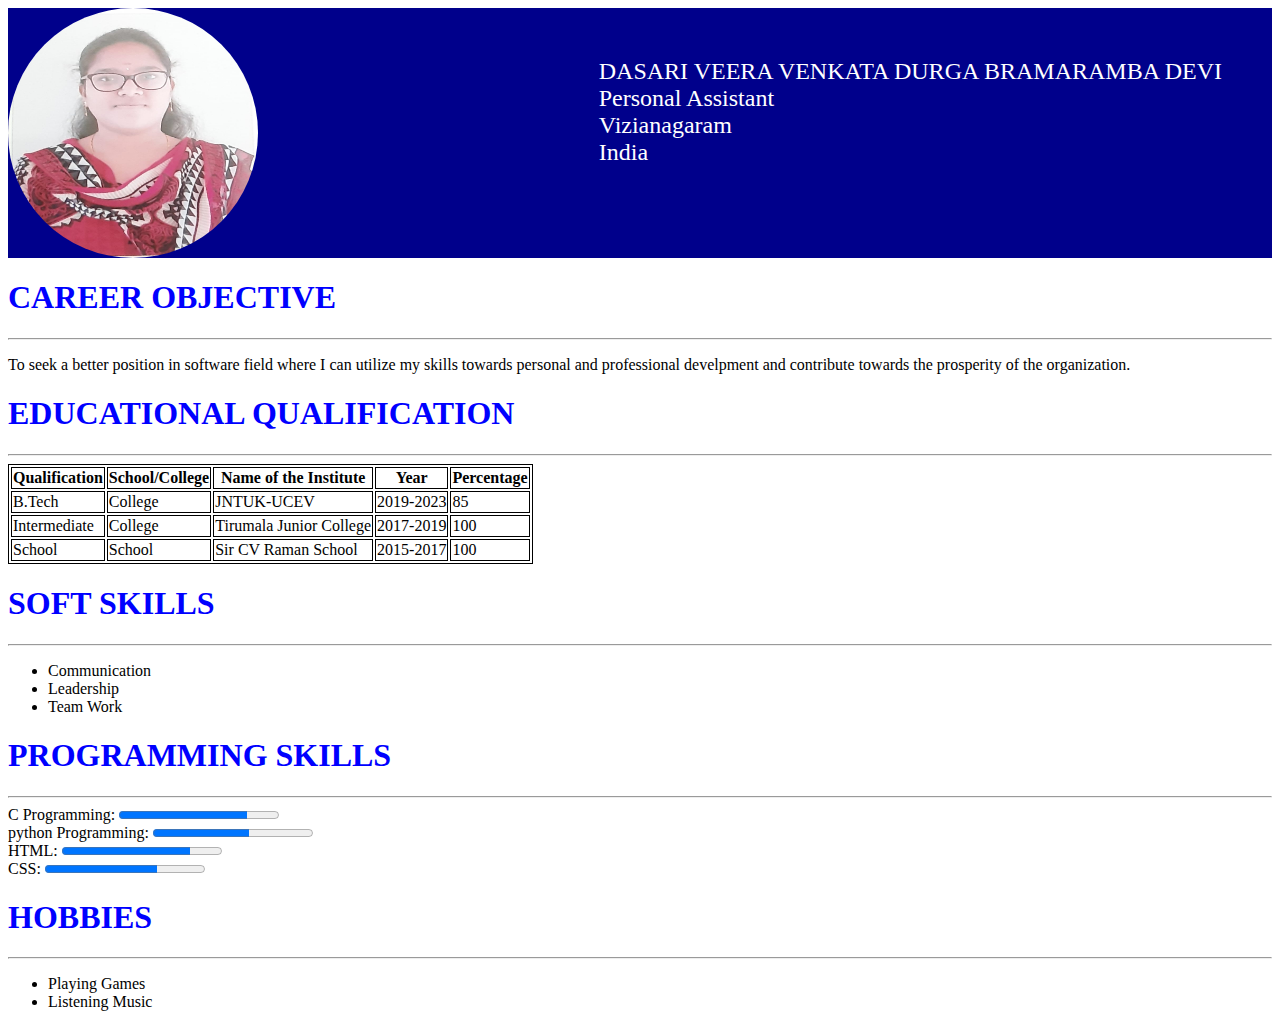
<file: index.html>
<html>
<head>
	<link rel="stylesheet" type="text/css" href="./resume_style.css">
	<title>Resume</title>
</head>
<style>
	img {
	border-radius: 50%;
	width:250px;
	height:250px;
	vertical-align: middle;
}
.div1{
	background-color: darkblue;
}
.para{
	font-size: 150%;
	color: white;
	float: right;
	margin-right: 50px;
	margin-top: 50px;
}
.career{
	color: blue;
}
.intern{
	color: blue;
}
.executive{
	font-size: 120%;
}
table,th,td{
	border: 1px solid black;
}
.education{
	color: blue;
}
.softskill{
	color: blue;
}
.programskill{
	color: blue;
}
.hardskill{
	color: blue;
}
.hobbies{
	color: blue;
}
<!DOCTYPE html>
<html>
<head>

</style>
<body>
	<div class="div1">
	<img src="devi.jpg" width="200px" ,height="200px">
	<p class="para">DASARI VEERA VENKATA DURGA BRAMARAMBA DEVI<br>
	Personal Assistant<br>
	Vizianagaram<br>
	India</p>
</div>
<div>
	<h1 class="career">CAREER OBJECTIVE</h1>
	<hr>
	<p>To seek a better position in software field where I can utilize my skills towards personal and professional develpment and contribute towards the prosperity of the organization.</p>
</div>
<div>
	<h1 class="education">EDUCATIONAL QUALIFICATION</h1>
	<hr>
	<table>
		<tr>
			<th><b>Qualification</b></th>
			<th><b>School/College</b></th>
			<th><b>Name of the Institute</b></th>
			<th><b>Year</b></th>
			<th><b>Percentage</b></th>
		</tr>
		<tr>
			<td>B.Tech</td>
			<td>College</td>
			<td>JNTUK-UCEV</td>
			<td>2019-2023</td>
			<td>85</td>
		</tr>
		<tr>
			<td>Intermediate</td>
			<td>College</td>
			<td>Tirumala Junior College</td>
			<td>2017-2019</td>
			<td>100</td>
		</tr>
		<tr>
			<td>School</td>
			<td>School</td>
			<td>Sir CV Raman School</td>
			<td>2015-2017</td>
			<td>100</td>
		</tr>
	</table>
	<h1 class="softskill">SOFT SKILLS</h1>
	<hr>
	<ul>
		<li>Communication</li>
		<li>Leadership</li>
		<li>Team Work</li>
	</ul>
	<h1 class="programskill">PROGRAMMING SKILLS</h1>
	<hr>
	<label for="C">C Programming:</label>
	<progress value="80" max="100"></progress>
	<br>
	<label for="python">python Programming:</label>
	<progress value="60" max="100"></progress>
	<br>
	<label for="HTML">HTML:</label>
	<progress value="80" max="100"></progress>
	<br>
	<label for="CSS">CSS:</label>
	<progress value="70" max="100"></progress>
	<h1 class="hobbies">HOBBIES</h1>
	<hr>
	<ul>
		<li>Playing Games</li>
		<li>Listening Music</li>
	</ul>
</body>
</html>
</file>
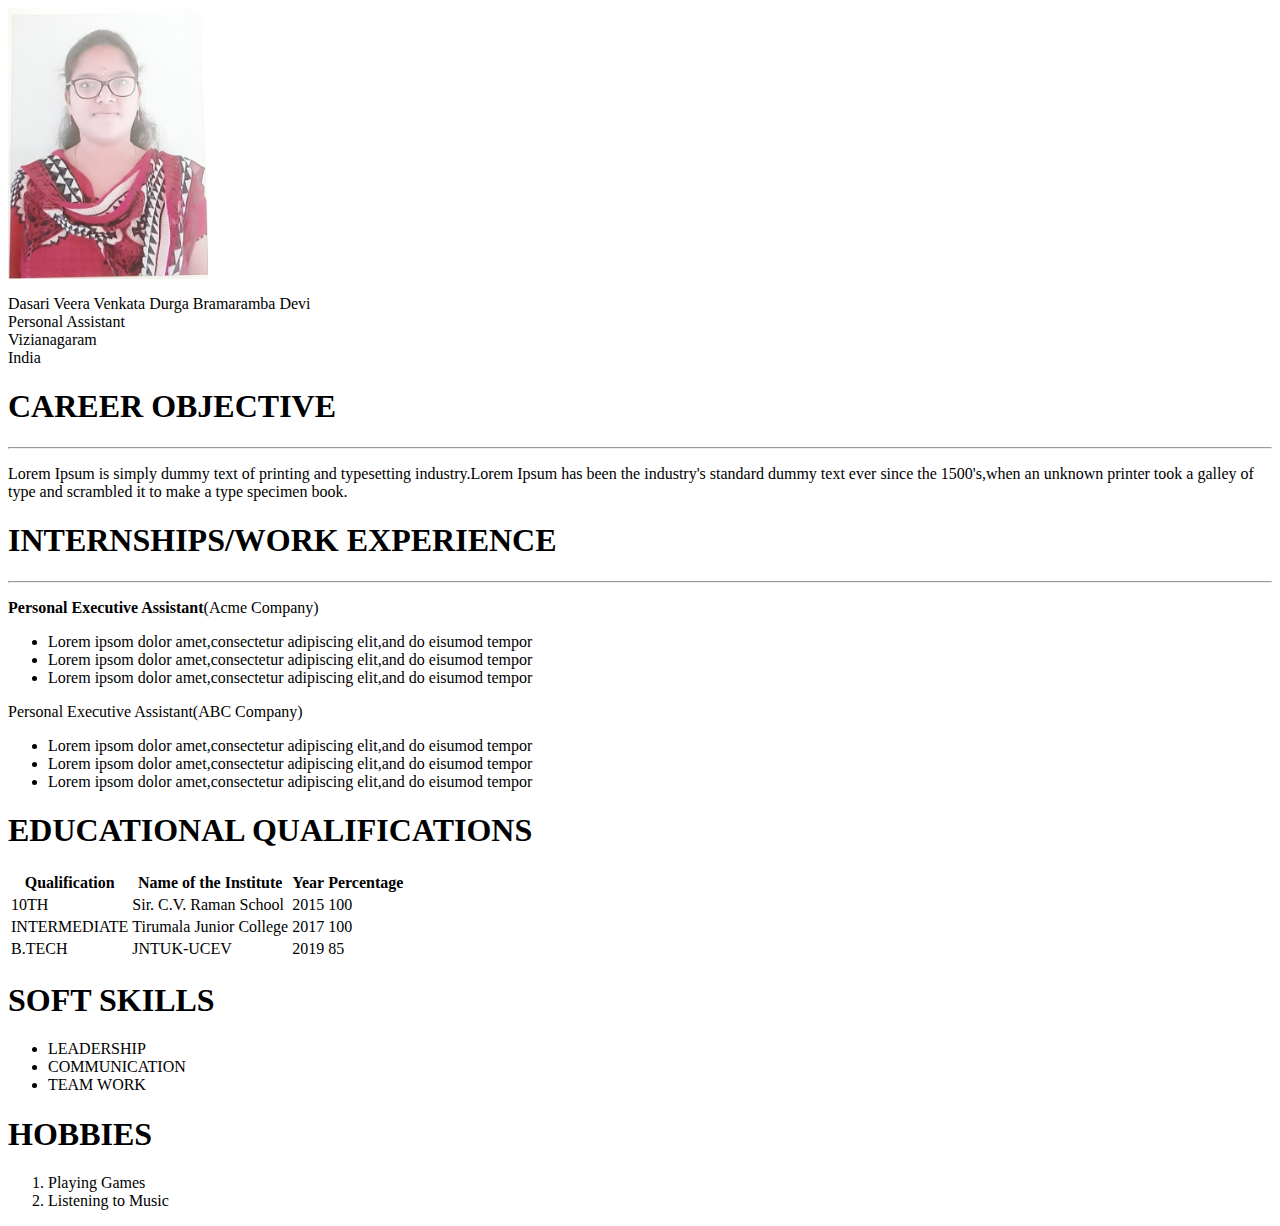
<file: my resume.html>
<html>
<head>
	<title>Resume</title>
</head>
<body>
	<div class="div1">
	<img src="devi.jpg" width="200px",height="200px">
	<p class="para">Dasari Veera Venkata Durga Bramaramba Devi<br>
	Personal Assistant<br>
	Vizianagaram<br>
	India</p>
</div>
<div>
	<h1 class="career">CAREER OBJECTIVE</h1>
	<hr>
	<p>Lorem Ipsum is simply dummy text of printing and typesetting industry.Lorem Ipsum has been the industry's standard dummy text ever since the 1500's,when an unknown printer took a galley of type and scrambled it to make a type specimen book.
</div>
<div>
	<h1 class="intern">INTERNSHIPS/WORK EXPERIENCE</h1>
	<hr>
	<p class="executive"><b>Personal Executive Assistant</b>(Acme Company)</p>
	<ul>
		<li>Lorem ipsom dolor amet,consectetur adipiscing elit,and do eisumod tempor</li>
		<li>Lorem ipsom dolor amet,consectetur adipiscing elit,and do eisumod tempor</li>
		<li>Lorem ipsom dolor amet,consectetur adipiscing elit,and do eisumod tempor</li>
	</ul>
	<p class="executive">Personal Executive Assistant</b>(ABC Company)</p>
	<ul>
		<li>Lorem ipsom dolor amet,consectetur adipiscing elit,and do eisumod tempor</li>
		<li>Lorem ipsom dolor amet,consectetur adipiscing elit,and do eisumod tempor</li>
		<li>Lorem ipsom dolor amet,consectetur adipiscing elit,and do eisumod tempor</li>
	</ul>
</div>
	<h1 class="education">EDUCATIONAL QUALIFICATIONS</h1>
	<table>
		<tr>
			<th><b>Qualification</b></th>
			<th><b>Name of the Institute</b></th>
			<th><b>Year</b></th>
			<th><b>Percentage</b></th>
		</tr>
		<tr>
			<td>10TH</td>
			<td>Sir. C.V. Raman School</td>
			<td>2015</td>
			<td>100</td>
		</tr>
		<tr>
			<td>INTERMEDIATE</td>
			<td>Tirumala Junior College</td>
			<td>2017</td>
			<td>100</td>
        </tr>
        <tr>
        	<td>B.TECH</td>
        	<td>JNTUK-UCEV</td>
        	<td>2019</td>
        	<td>85</td>
	</table>
	<h1>SOFT SKILLS</h1>
	<ul>
		<li>LEADERSHIP</li>
		<li>COMMUNICATION</li>
		<li>TEAM WORK</li>
	</ul>
	<h1>HOBBIES</h1>
	<ol>
		<li>Playing Games</li>
		<li>Listening to Music</li>
	</ol>
</body>
</html>
</file>
<file: resume_style.css>
img {
	border-radius: 50%;
	width:250px;
	height:250px;
	vertical-align: middle;
}
.div1{
	background-color: darkblue;
}
.para{
	font-size: 150%;
	color: white;
	float: right;
	margin-right: 50px;
	margin-top: 50px;
}
.career{
	color: blue;
}
.intern{
	color: blue;
}
.executive{
	font-size: 120%;
}
table,th,td{
	border: 1px solid black;
}
.education{
	color: blue;
}
.softskill{
	color: blue;
}
.programskill{
	color: blue;
}
.hardskill{
	color: blue;
}
.hobbies{
	color: blue;
}
<!DOCTYPE html>
<html>
<head>
</file>
